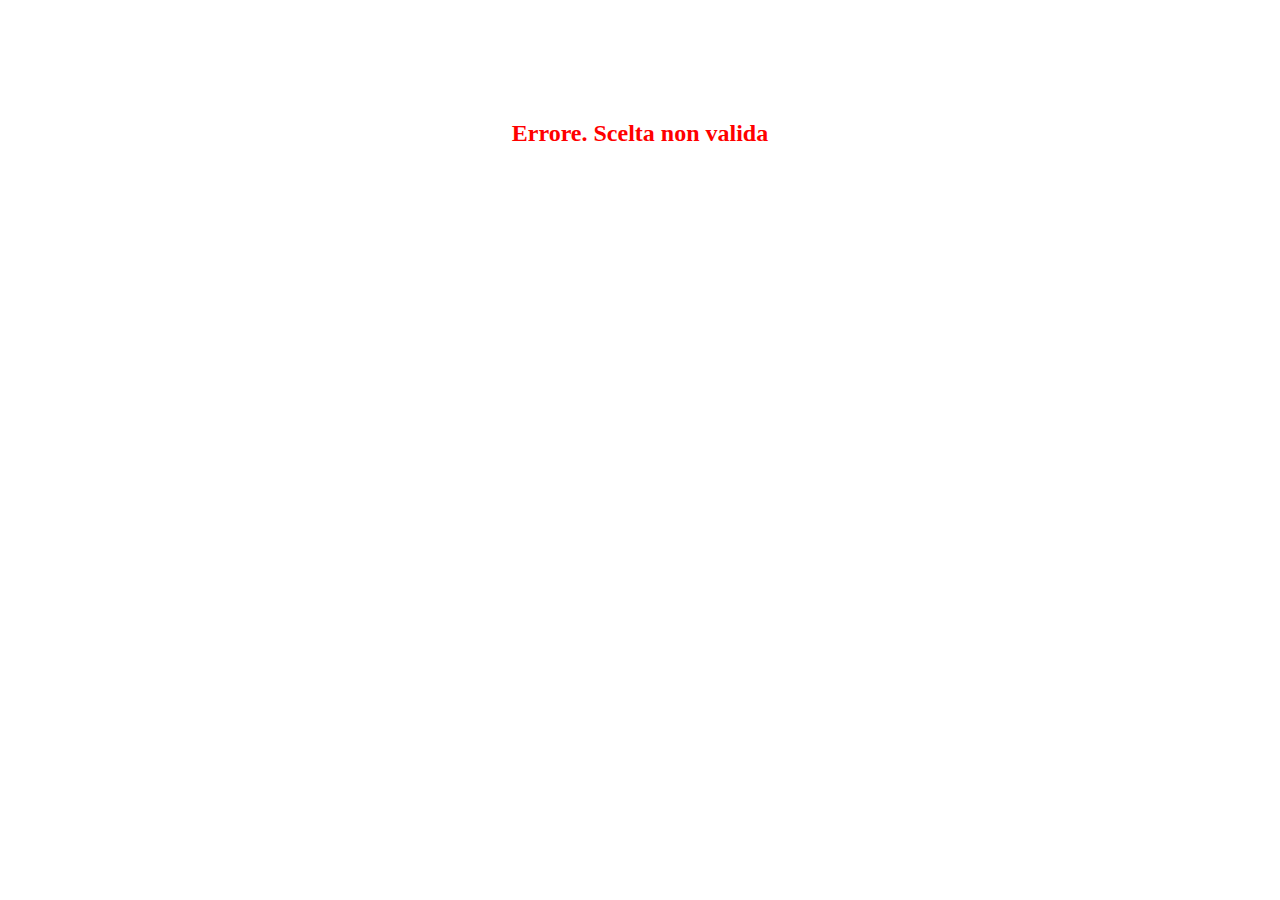
<file: dadi/index.html>
<!DOCTYPE html>
<html lang="en">
<head>
    <meta charset="UTF-8">
    <meta name="viewport" content="width=device-width, initial-scale=1.0">
    <meta http-equiv="X-UA-Compatible" content="ie=edge">
    <title>Document</title>
    <link rel="stylesheet" href="css/style.css">
</head>
<body>
    <div class="container"> 
        <h2 id="miodado"></h2>
        <h2 id="dadocomp"></h2>
        <h2 id="vincitore"></h2>
        <h2 id="giocare"></h2>
    </div>

    <script src="javascript/script.js"></script>
    
</body>
</html>
</file>
<file: dadi/css/style.css>
* {
    margin: 0;
    padding: 0;
    border: 0;
    box-sizing: border-box;
}

.container {
    display: flex;
    flex-direction: column;
    align-items: center;
    margin-top: 100px;;
}
.container span {
    color:red;
}

.container #vincitore {
    color: red;
    margin-top: 20px;
}
</file>
